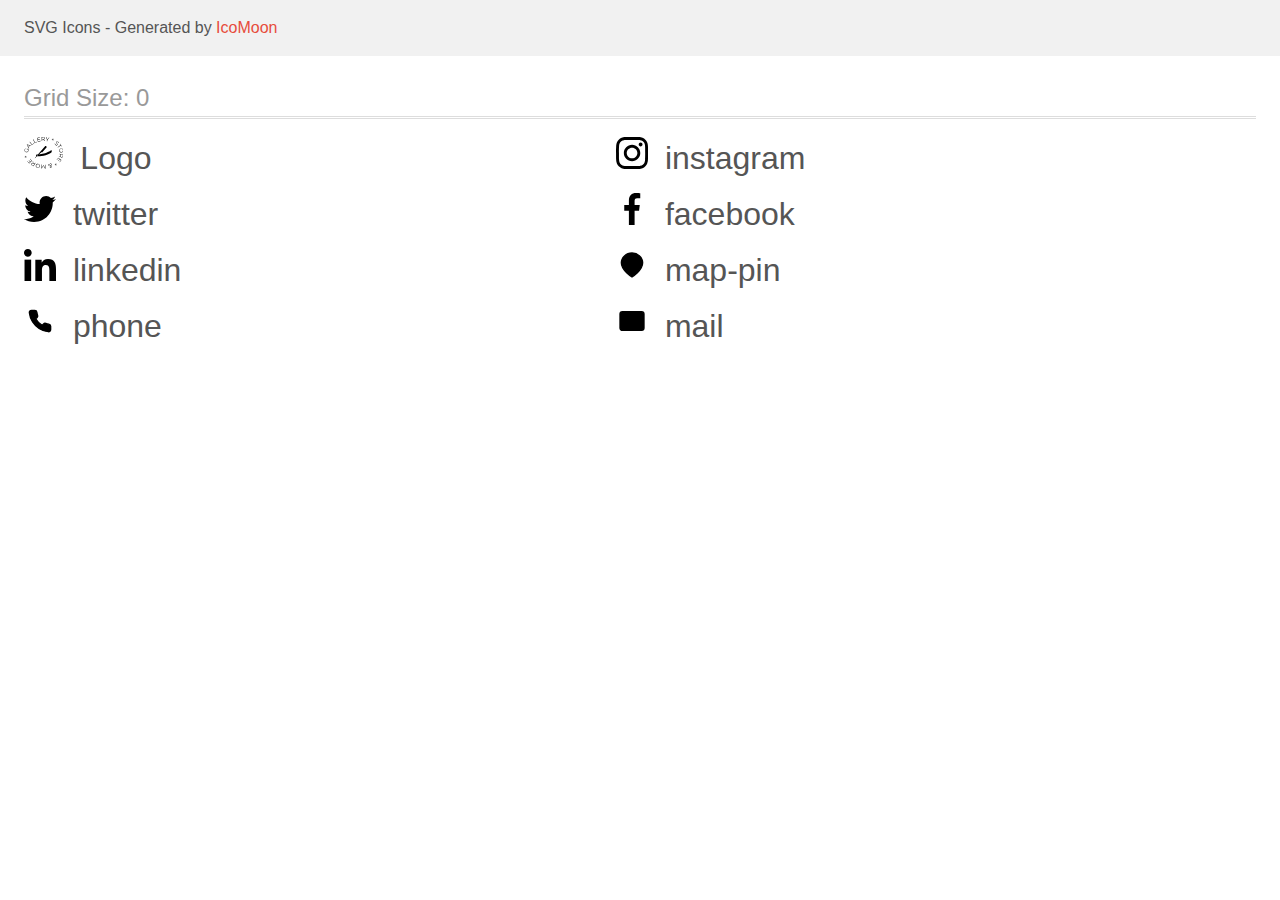
<file: img/icomoon/demo.html>
<!doctype html>
<html>
<head>
    <title>IcoMoon - SVG Icons</title>
    <meta charset="utf-8">
    <meta name="viewport" content="width=device-width, initial-scale=1">
    <link rel="stylesheet" href="demo-files/demo.css">
    <link rel="stylesheet" href="style.css">
</head>
<body>
<svg aria-hidden="true" style="position: absolute; width: 0; height: 0; overflow: hidden;" version="1.1" xmlns="http://www.w3.org/2000/svg" xmlns:xlink="http://www.w3.org/1999/xlink">
<defs>
<symbol id="Logo" viewBox="0 0 39 32">
<path d="M22.377 9.64l-0.741-0.571c-0.116-0.095-0.264-0.139-0.412-0.124s-0.285 0.088-0.38 0.204l-10.251 11.897 0.158 0.177 2.539-2.366c-0.085-0.034-0.155-0.098-0.198-0.179s-0.057-0.175-0.039-0.265c0.018-0.090 0.067-0.171 0.138-0.229s0.16-0.088 0.251-0.087c0.082 0 0.162 0.027 0.228 0.076s0.115 0.119 0.139 0.198l3.347-3.137c0.051-0.042 0.115-0.064 0.181-0.064s0.13 0.023 0.181 0.064l0.17 0.126c0.057 0.042 0.128 0.060 0.198 0.052s0.135-0.043 0.181-0.097l4.376-4.96c0.047-0.049 0.082-0.108 0.104-0.172s0.030-0.133 0.024-0.2c-0.006-0.068-0.027-0.133-0.061-0.192s-0.080-0.11-0.135-0.149v0z"></path>
<path d="M27.195 12.989c-2.243 1.613-4.756 2.804-7.418 3.514-2.642 0.679-5.345 1.085-8.069 1.211 0.055 0.406 0.153 0.804 0.294 1.189 1.538 1.406 13.118-0.994 15.38-3.771 0.481-0.577-0.187-2.143-0.187-2.143zM13.444 18.857c-0.076 0-0.15-0.023-0.214-0.066s-0.113-0.103-0.142-0.174c-0.029-0.071-0.037-0.149-0.022-0.224s0.051-0.145 0.105-0.199 0.122-0.091 0.197-0.106c0.075-0.015 0.152-0.007 0.222 0.022s0.13 0.079 0.173 0.143c0.042 0.064 0.065 0.139 0.065 0.216 0.001 0.051-0.009 0.102-0.028 0.15s-0.047 0.091-0.083 0.127c-0.036 0.036-0.079 0.065-0.126 0.084s-0.097 0.029-0.148 0.028v0z"></path>
<path d="M2.503 12.166l0.090-0.394 1.47 0.337c0.121 0.226 0.196 0.475 0.221 0.731 0.028 0.271 0.011 0.546-0.051 0.811-0.073 0.369-0.241 0.712-0.486 0.994-0.233 0.267-0.534 0.464-0.871 0.571-0.347 0.108-0.715 0.122-1.069 0.040-0.354-0.077-0.681-0.251-0.944-0.503-0.259-0.242-0.446-0.553-0.537-0.897-0.102-0.374-0.102-0.769 0-1.143 0.061-0.28 0.17-0.547 0.322-0.789 0.144-0.22 0.338-0.402 0.565-0.531l0.204 0.314c-0.195 0.121-0.362 0.282-0.491 0.473s-0.216 0.408-0.256 0.635c-0.070 0.296-0.064 0.604 0.017 0.897 0.076 0.278 0.227 0.529 0.435 0.726 0.214 0.21 0.483 0.354 0.775 0.417 0.283 0.080 0.582 0.080 0.865 0 0.271-0.090 0.514-0.25 0.707-0.463 0.198-0.23 0.334-0.507 0.396-0.806 0.093-0.362 0.069-0.744-0.068-1.091l-1.295-0.331z"></path>
<path d="M5.703 8.572l-1.317 1.777 0.565 1.023-0.26 0.354-2.092-3.857 0.243-0.337 4.258 0.926-0.266 0.354-1.131-0.24zM5.33 8.48l-2.262-0.514 1.131 2.051 1.131-1.537z"></path>
<path d="M5.33 4.886l0.339-0.257 2.154 2.914 1.775-1.343 0.215 0.291-2.109 1.594-2.375-3.2z"></path>
<path d="M8.892 2.503l0.379-0.171 1.493 3.303 2.019-0.926 0.147 0.331-2.397 1.103-1.64-3.64z"></path>
<path d="M16.344 3.817l0.085 0.36-2.725 0.646-0.905-3.897 2.646-0.623 0.079 0.354-2.262 0.531 0.322 1.383 1.99-0.474 0.085 0.354-1.996 0.469 0.339 1.446 2.341-0.549z"></path>
<path d="M20.229 3.96l-0.944-1.257c-0.105 0.006-0.211 0.006-0.317 0l-1.063 0.034 0.040 1.269h-0.418l-0.13-4 1.504-0.006c0.425-0.040 0.85 0.076 1.199 0.326 0.147 0.119 0.265 0.271 0.345 0.443s0.121 0.361 0.119 0.551c0.016 0.282-0.057 0.563-0.209 0.8-0.163 0.228-0.392 0.398-0.656 0.486l0.99 1.337-0.458 0.017zM19.833 2.080c0.102-0.094 0.18-0.211 0.23-0.34s0.070-0.269 0.058-0.408c0.003-0.139-0.026-0.278-0.083-0.405s-0.143-0.238-0.25-0.327c-0.261-0.179-0.574-0.261-0.888-0.234l-1.074 0.040 0.068 2 1.052-0.034c0.321 0.012 0.635-0.091 0.888-0.291v0z"></path>
<path d="M23.22 2.897l-0.204 1.366-0.413-0.063 0.209-1.343-1.17-2.857 0.441 0.069 1.001 2.434 1.696-2.017 0.396 0.086-1.956 2.326z"></path>
<path d="M28.812 2.657l0.492 0.646-0.215 0.171-0.492-0.663-0.311 0.749-0.238-0.103 0.317-0.749-0.814 0.109v-0.274l0.803-0.091-0.498-0.646 0.221-0.171 0.435 0.651 0.305-0.754 0.243 0.103-0.288 0.766 0.814-0.114v0.28l-0.775 0.091z"></path>
<path d="M30.7 7.263c-0.134-0.208-0.217-0.445-0.243-0.691l0.334-0.149c0.025 0.226 0.098 0.445 0.215 0.64 0.126 0.219 0.291 0.412 0.486 0.571 0.202 0.195 0.459 0.321 0.735 0.36 0.1 0.009 0.2-0.006 0.293-0.045s0.174-0.1 0.238-0.178c0.047-0.052 0.083-0.114 0.105-0.181s0.031-0.138 0.025-0.208c-0.019-0.139-0.065-0.273-0.136-0.394-0.106-0.175-0.221-0.345-0.345-0.509-0.151-0.199-0.287-0.409-0.407-0.629-0.092-0.164-0.143-0.349-0.147-0.537-0-0.212 0.078-0.416 0.22-0.571 0.123-0.151 0.286-0.264 0.469-0.326 0.205-0.060 0.423-0.060 0.628 0 0.264 0.087 0.508 0.227 0.718 0.411 0.174 0.146 0.328 0.315 0.458 0.503 0.12 0.174 0.21 0.367 0.266 0.571l-0.322 0.171c-0.056-0.19-0.14-0.371-0.249-0.537-0.108-0.148-0.236-0.281-0.379-0.394-0.199-0.194-0.455-0.317-0.729-0.349-0.101-0.009-0.202 0.008-0.295 0.049s-0.174 0.104-0.236 0.185c-0.048 0.051-0.085 0.113-0.107 0.18s-0.030 0.138-0.023 0.209c0.013 0.144 0.060 0.283 0.136 0.406 0.079 0.131 0.192 0.303 0.345 0.509 0.151 0.195 0.288 0.401 0.407 0.617 0.094 0.164 0.147 0.348 0.153 0.537 0 0.212-0.078 0.416-0.221 0.571-0.124 0.153-0.289 0.266-0.475 0.326-0.205 0.062-0.423 0.062-0.628 0-0.266-0.087-0.512-0.227-0.724-0.411-0.228-0.201-0.42-0.441-0.565-0.709v0z"></path>
<path d="M36.389 8.097l-0.797-1.143 0.294-0.211 1.838 2.651-0.294 0.211-0.797-1.143-2.952 2.086-0.237-0.349 2.946-2.103z"></path>
<path d="M35.122 12.794c0.101-0.345 0.297-0.655 0.565-0.891 0.263-0.238 0.582-0.401 0.927-0.474 0.352-0.082 0.718-0.068 1.063 0.040 0.333 0.111 0.631 0.308 0.865 0.571 0.244 0.283 0.409 0.626 0.481 0.994 0.094 0.361 0.094 0.741 0 1.103-0.104 0.344-0.299 0.652-0.565 0.891-0.27 0.244-0.597 0.413-0.951 0.491s-0.721 0.062-1.067-0.046c-0.335-0.106-0.635-0.304-0.865-0.571-0.242-0.282-0.408-0.622-0.481-0.989-0.086-0.37-0.077-0.755 0.028-1.12v0zM35.863 14.611c0.189 0.217 0.433 0.377 0.707 0.463 0.282 0.083 0.58 0.092 0.866 0.028s0.553-0.199 0.774-0.394c0.209-0.194 0.363-0.441 0.447-0.714 0.079-0.289 0.087-0.593 0.023-0.886s-0.198-0.565-0.39-0.794c-0.197-0.218-0.449-0.378-0.729-0.463-0.285-0.077-0.585-0.077-0.871 0-0.288 0.056-0.554 0.192-0.769 0.394-0.211 0.195-0.365 0.444-0.447 0.72-0.077 0.29-0.077 0.596 0 0.886 0.062 0.284 0.196 0.546 0.39 0.76v0z"></path>
<path d="M34.692 19.429l1.464-0.571c0-0.103 0.034-0.206 0.062-0.314l0.277-1.034-1.199-0.314 0.107-0.406 3.822 1.034-0.385 1.446c-0.087 0.422-0.319 0.799-0.656 1.063-0.155 0.109-0.332 0.18-0.519 0.207s-0.377 0.012-0.556-0.047c-0.273-0.060-0.517-0.212-0.693-0.431s-0.272-0.492-0.274-0.775l-1.561 0.571 0.107-0.429zM36.586 19.589c0.066 0.121 0.156 0.228 0.264 0.314s0.232 0.148 0.365 0.184c0.133 0.036 0.271 0.044 0.407 0.024s0.266-0.067 0.384-0.139c0.25-0.203 0.42-0.488 0.481-0.806l0.271-1.029-1.917-0.52-0.271 1.029c-0.104 0.306-0.098 0.64 0.017 0.943v0z"></path>
<path d="M32.662 23.109l-0.288-0.223 1.696-2.257 3.155 2.417-1.64 2.189-0.288-0.223 1.385-1.846-1.131-0.863-1.238 1.651-0.283-0.217 1.267-1.651-1.17-0.897-1.464 1.92z"></path>
<path d="M31.339 27.663l-0.808 0.046v-0.274l0.808-0.006-0.435-0.68 0.221-0.143 0.43 0.686 0.351-0.766 0.243 0.131-0.384 0.72 0.809-0.046v0.28h-0.82l0.435 0.68-0.221 0.143-0.43-0.686-0.373 0.743-0.238-0.137 0.413-0.691z"></path>
<path d="M23.989 27.206l0.684 0.383c0.115-0.223 0.275-0.418 0.47-0.574s0.42-0.268 0.661-0.329c0.225-0.071 0.461-0.096 0.695-0.074 0.203 0.016 0.399 0.087 0.565 0.206 0.151 0.115 0.262 0.275 0.317 0.457 0.068 0.226 0.056 0.468-0.034 0.686-0.142 0.296-0.333 0.564-0.565 0.794 0.186 0.101 0.359 0.226 0.514 0.371 0.107 0.111 0.186 0.246 0.232 0.394 0.029 0.115 0.031 0.236 0.005 0.352s-0.078 0.225-0.152 0.317c-0.151 0.22-0.376 0.376-0.633 0.44-0.226 0.087-0.475 0.087-0.701 0-0.1-0.044-0.189-0.11-0.26-0.194s-0.121-0.184-0.147-0.291c-0.059-0.189-0.045-0.393 0.040-0.571 0.13-0.26 0.3-0.497 0.503-0.703l-1.363-0.766c-0.052 0.269-0.063 0.545-0.034 0.817h-0.345c-0.023-0.336 0.015-0.673 0.113-0.994l-0.712-0.4 0.147-0.32zM24.973 27.777l1.498 0.84c0.196-0.189 0.359-0.412 0.481-0.657 0.062-0.166 0.062-0.349 0-0.514-0.026-0.099-0.075-0.19-0.144-0.265s-0.156-0.131-0.252-0.164c-0.235-0.080-0.489-0.080-0.724 0-0.192 0.051-0.37 0.144-0.523 0.273s-0.275 0.289-0.36 0.47l0.023 0.017zM27.099 30.063c0.037-0.063 0.060-0.134 0.068-0.206s0-0.147-0.023-0.216c-0.035-0.113-0.097-0.215-0.181-0.297-0.144-0.123-0.301-0.228-0.469-0.314-0.171 0.171-0.322 0.363-0.447 0.571-0.068 0.13-0.085 0.281-0.045 0.423 0.018 0.065 0.049 0.126 0.092 0.178s0.096 0.095 0.157 0.124c0.144 0.055 0.303 0.055 0.447 0 0.154-0.041 0.288-0.137 0.379-0.269l0.023 0.006z"></path>
<path d="M17.096 31.611l0.079-4h0.401l-0.062 3.2 1.606-2.663h0.198l1.504 2.709 0.057-3.183h0.401l-0.073 4h-0.345l-1.662-2.989-1.758 2.931-0.345-0.006z"></path>
<path d="M15.129 27.429c0.259 0.249 0.444 0.566 0.534 0.915s0.084 0.717-0.020 1.062c-0.093 0.354-0.278 0.675-0.537 0.931-0.251 0.25-0.567 0.424-0.91 0.503-0.363 0.083-0.74 0.071-1.097-0.034-0.356-0.088-0.683-0.267-0.95-0.52-0.255-0.246-0.437-0.558-0.526-0.903-0.087-0.356-0.081-0.729 0.019-1.082s0.288-0.673 0.547-0.93c0.247-0.249 0.555-0.427 0.893-0.514 0.361-0.082 0.736-0.071 1.091 0.034 0.359 0.092 0.689 0.277 0.956 0.537v0zM13.201 27.229c-0.277 0.065-0.529 0.208-0.729 0.411-0.208 0.21-0.357 0.472-0.43 0.76-0.079 0.286-0.079 0.588 0 0.874 0.067 0.278 0.21 0.532 0.413 0.731 0.213 0.21 0.476 0.362 0.763 0.44 0.288 0.074 0.589 0.074 0.876 0 0.277-0.069 0.53-0.211 0.735-0.411 0.207-0.21 0.355-0.473 0.43-0.76 0.079-0.288 0.079-0.592 0-0.88-0.072-0.277-0.217-0.53-0.418-0.731-0.214-0.211-0.479-0.36-0.769-0.434-0.285-0.080-0.586-0.080-0.871 0v0z"></path>
<path d="M8.92 24.571l0.153 1.571c0.097 0.042 0.191 0.090 0.283 0.143l0.922 0.537 0.622-1.109 0.367 0.211-1.979 3.446-1.289-0.749c-0.381-0.193-0.682-0.517-0.848-0.914-0.061-0.179-0.082-0.369-0.061-0.557s0.085-0.369 0.185-0.529c0.131-0.25 0.34-0.451 0.594-0.571 0.258-0.108 0.543-0.13 0.814-0.063l-0.164-1.68 0.401 0.263zM8.276 26.377c-0.133 0.034-0.258 0.094-0.367 0.178s-0.2 0.188-0.269 0.308c-0.068 0.12-0.112 0.253-0.128 0.39s-0.005 0.277 0.034 0.41c0.133 0.296 0.362 0.536 0.65 0.68l0.91 0.531 0.989-1.714-0.91-0.531c-0.262-0.198-0.584-0.297-0.91-0.28v0.029z"></path>
<path d="M5.573 21.891l0.254-0.257 1.951 2.029-2.827 2.789-1.883-1.966 0.26-0.257 1.6 1.663 0.967-0.989-1.402-1.474 0.271-0.263 1.431 1.486 1.052-1.034-1.674-1.726z"></path>
<path d="M1.372 19.646l0.136-0.789 0.266 0.040-0.153 0.811 0.752-0.28 0.090 0.251-0.763 0.263 0.628 0.537-0.181 0.206-0.605-0.571-0.141 0.811-0.271-0.051 0.158-0.811-0.758 0.274-0.085-0.223 0.758-0.269-0.628-0.531 0.187-0.206 0.611 0.537z"></path>
</symbol>
<symbol id="instagram" viewBox="0 0 32 32">
<path d="M31.969 9.408c-0.075-1.7-0.35-2.869-0.744-3.882-0.406-1.075-1.032-2.038-1.851-2.838-0.8-0.813-1.769-1.444-2.832-1.844-1.019-0.394-2.182-0.669-3.882-0.744-1.713-0.081-2.257-0.1-6.601-0.1s-4.888 0.019-6.595 0.094c-1.7 0.075-2.869 0.35-3.882 0.744-1.075 0.406-2.038 1.031-2.838 1.85-0.813 0.8-1.444 1.769-1.844 2.832-0.394 1.019-0.669 2.182-0.744 3.882-0.081 1.713-0.1 2.257-0.1 6.601s0.019 4.888 0.094 6.595c0.075 1.7 0.35 2.869 0.744 3.882 0.406 1.075 1.038 2.038 1.85 2.838 0.8 0.813 1.769 1.444 2.832 1.844 1.019 0.394 2.182 0.669 3.882 0.744 1.706 0.075 2.25 0.094 6.595 0.094s4.888-0.019 6.595-0.094c1.7-0.075 2.869-0.35 3.882-0.744 2.151-0.832 3.851-2.532 4.682-4.682 0.394-1.019 0.669-2.182 0.744-3.882 0.075-1.707 0.094-2.251 0.094-6.595s-0.006-4.888-0.081-6.595zM29.087 22.473c-0.069 1.563-0.331 2.407-0.55 2.969-0.538 1.394-1.644 2.5-3.038 3.038-0.563 0.219-1.413 0.481-2.969 0.55-1.688 0.075-2.194 0.094-6.464 0.094s-4.782-0.019-6.464-0.094c-1.563-0.069-2.407-0.331-2.969-0.55-0.694-0.256-1.325-0.663-1.838-1.194-0.531-0.519-0.938-1.144-1.194-1.838-0.219-0.563-0.481-1.413-0.55-2.969-0.075-1.688-0.094-2.194-0.094-6.464s0.019-4.782 0.094-6.464c0.069-1.563 0.331-2.407 0.55-2.969 0.256-0.694 0.663-1.325 1.2-1.838 0.519-0.531 1.144-0.938 1.838-1.194 0.563-0.219 1.413-0.481 2.969-0.55 1.688-0.075 2.194-0.094 6.464-0.094 4.276 0 4.782 0.019 6.464 0.094 1.563 0.069 2.407 0.331 2.969 0.55 0.694 0.256 1.325 0.662 1.838 1.194 0.531 0.519 0.938 1.144 1.194 1.838 0.219 0.563 0.481 1.413 0.55 2.969 0.075 1.688 0.094 2.194 0.094 6.464s-0.019 4.77-0.094 6.458z"></path>
<path d="M16.059 7.783c-4.538 0-8.22 3.682-8.22 8.22s3.682 8.22 8.22 8.22c4.539 0 8.22-3.682 8.22-8.22s-3.682-8.22-8.22-8.22zM16.059 21.335c-2.944 0-5.332-2.388-5.332-5.332s2.388-5.332 5.332-5.332c2.944 0 5.332 2.388 5.332 5.332s-2.388 5.332-5.332 5.332v0z"></path>
<path d="M26.524 7.458c0 1.060-0.859 1.919-1.919 1.919s-1.919-0.859-1.919-1.919c0-1.060 0.859-1.919 1.919-1.919s1.919 0.859 1.919 1.919v0z"></path>
</symbol>
<symbol id="twitter" viewBox="0 0 32 32">
<path d="M32 6.078c-1.19 0.522-2.458 0.868-3.78 1.036 1.36-0.812 2.398-2.088 2.886-3.626-1.268 0.756-2.668 1.29-4.16 1.588-1.204-1.282-2.92-2.076-4.792-2.076-3.632 0-6.556 2.948-6.556 6.562 0 0.52 0.044 1.020 0.152 1.496-5.454-0.266-10.28-2.88-13.522-6.862-0.566 0.982-0.898 2.106-0.898 3.316 0 2.272 1.17 4.286 2.914 5.452-1.054-0.020-2.088-0.326-2.964-0.808 0 0.020 0 0.046 0 0.072 0 3.188 2.274 5.836 5.256 6.446-0.534 0.146-1.116 0.216-1.72 0.216-0.42 0-0.844-0.024-1.242-0.112 0.85 2.598 3.262 4.508 6.13 4.57-2.232 1.746-5.066 2.798-8.134 2.798-0.538 0-1.054-0.024-1.57-0.090 2.906 1.874 6.35 2.944 10.064 2.944 12.072 0 18.672-10 18.672-18.668 0-0.29-0.010-0.57-0.024-0.848 1.302-0.924 2.396-2.078 3.288-3.406z"></path>
</symbol>
<symbol id="facebook" viewBox="0 0 32 32">
<path d="M21.329 5.313h2.921v-5.088c-0.504-0.069-2.237-0.225-4.256-0.225-4.212 0-7.097 2.649-7.097 7.519v4.481h-4.648v5.688h4.648v14.312h5.699v-14.311h4.46l0.708-5.688h-5.169v-3.919c0.001-1.644 0.444-2.769 2.735-2.769v0z"></path>
</symbol>
<symbol id="linkedin" viewBox="0 0 32 32">
<path d="M31.992 32v-0.001h0.008v-11.736c0-5.741-1.236-10.164-7.948-10.164-3.227 0-5.392 1.771-6.276 3.449h-0.093v-2.913h-6.364v21.364h6.627v-10.579c0-2.785 0.528-5.479 3.977-5.479 3.399 0 3.449 3.179 3.449 5.657v10.401h6.62z"></path>
<path d="M0.528 10.636h6.635v21.364h-6.635v-21.364z"></path>
<path d="M3.843 0c-2.121 0-3.843 1.721-3.843 3.843s1.721 3.879 3.843 3.879c2.121 0 3.843-1.757 3.843-3.879-0.001-2.121-1.723-3.843-3.843-3.843v0z"></path>
</symbol>
<symbol id="map-pin" viewBox="0 0 32 32">
<path stroke-linejoin="round" stroke-linecap="round" stroke-miterlimit="4" stroke-width="1.3333" d="M26.667 13.818c0 7.636-10.667 14.182-10.667 14.182s-10.667-6.545-10.667-14.182c0-5.422 4.776-9.818 10.667-9.818s10.667 4.396 10.667 9.818v0z"></path>
<path stroke-linejoin="round" stroke-linecap="round" stroke-miterlimit="4" stroke-width="1.3333" d="M16 18.667c2.209 0 4-1.791 4-4s-1.791-4-4-4-4 1.791-4 4c0 2.209 1.791 4 4 4z"></path>
</symbol>
<symbol id="phone" viewBox="0 0 32 32">
<path stroke-linejoin="round" stroke-linecap="round" stroke-miterlimit="4" stroke-width="1.3333" d="M26.666 21.337v3.218c0.002 0.604-0.25 1.181-0.695 1.589s-1.042 0.61-1.643 0.556c-3.301-0.359-6.471-1.487-9.257-3.293-2.592-1.647-4.789-3.844-6.436-6.436-1.813-2.798-2.941-5.984-3.293-9.3-0.054-0.6 0.146-1.195 0.552-1.639s0.98-0.698 1.582-0.699h3.218c1.077-0.011 1.995 0.779 2.145 1.845 0.136 1.030 0.388 2.041 0.751 3.014 0.295 0.784 0.106 1.668-0.483 2.263l-1.362 1.362c1.527 2.685 3.75 4.909 6.436 6.436l1.362-1.362c0.595-0.589 1.479-0.777 2.263-0.483 0.973 0.363 1.984 0.615 3.014 0.751 1.079 0.152 1.872 1.088 1.845 2.177z"></path>
</symbol>
<symbol id="mail" viewBox="0 0 32 32">
<path stroke-linejoin="round" stroke-linecap="round" stroke-miterlimit="4" stroke-width="1.3333" d="M6.4 6.667h19.2c1.32 0 2.4 1.050 2.4 2.333v14c0 1.283-1.080 2.333-2.4 2.333h-19.2c-1.32 0-2.4-1.050-2.4-2.333v-14c0-1.283 1.080-2.333 2.4-2.333z"></path>
<path stroke-linejoin="round" stroke-linecap="round" stroke-miterlimit="4" stroke-width="1.3333" d="M26.667 9.333l-10.667 8-10.667-8"></path>
</symbol>
</defs>
</svg>

<header class="bgc1 clearfix">
<div class="mhl">
    <p>SVG Icons - Generated by <a href="https://icomoon.io/app">IcoMoon</a></p>
</div>
</header>
    <div class="clearfix mhl ptl">
        <h1 class="mvm mtn fgc1">Grid Size: 0</h1>
        <div class="glyph fs1">
            <div class="clearfix pbs">
                <svg class="icon Logo"><use xlink:href="#Logo"></use></svg><span class="name"> Logo</span>
            </div>
        </div>
        <div class="glyph fs1">
            <div class="clearfix pbs">
                <svg class="icon instagram"><use xlink:href="#instagram"></use></svg><span class="name"> instagram</span>
            </div>
        </div>
        <div class="glyph fs1">
            <div class="clearfix pbs">
                <svg class="icon twitter"><use xlink:href="#twitter"></use></svg><span class="name"> twitter</span>
            </div>
        </div>
        <div class="glyph fs1">
            <div class="clearfix pbs">
                <svg class="icon facebook"><use xlink:href="#facebook"></use></svg><span class="name"> facebook</span>
            </div>
        </div>
        <div class="glyph fs1">
            <div class="clearfix pbs">
                <svg class="icon linkedin"><use xlink:href="#linkedin"></use></svg><span class="name"> linkedin</span>
            </div>
        </div>
        <div class="glyph fs1">
            <div class="clearfix pbs">
                <svg class="icon map-pin"><use xlink:href="#map-pin"></use></svg><span class="name"> map-pin</span>
            </div>
        </div>
        <div class="glyph fs1">
            <div class="clearfix pbs">
                <svg class="icon phone"><use xlink:href="#phone"></use></svg><span class="name"> phone</span>
            </div>
        </div>
        <div class="glyph fs1">
            <div class="clearfix pbs">
                <svg class="icon mail"><use xlink:href="#mail"></use></svg><span class="name"> mail</span>
            </div>
        </div>
  </div>
<script defer src="svgxuse.js"></script>
</body>
</html>
</file>
<file: img/icomoon/demo-files/demo.css>
body {
  padding: 0;
  margin: 0;
  font-family: sans-serif;
  font-size: 1em;
  line-height: 1.5;
  color: #555;
  background: #fff;
}
h1 {
  font-size: 1.5em;
  font-weight: normal;
  box-shadow: 0 1px #ddd, 0 2px #fff, 0 3px #ddd;
}
small {
  font-size: .66666667em;
}
a {
  color: #e74c3c;
  text-decoration: none;
}
a:hover, a:focus {
  box-shadow: 0 1px #e74c3c;
}
.bshadow0, input {
  box-shadow: inset 0 -2px #e7e7e7;
}
input:hover {
  box-shadow: inset 0 -2px #ccc;
}
input, fieldset {
  font-size: 1em;
  margin: 0;
  padding: 0;
  border: 0;
}
input {
  color: inherit;
  line-height: 1.5;
  height: 1.5em;
  padding: .25em 0;
}
input:focus {
  outline: none;
  box-shadow: inset 0 -2px #449fdb;
}
.glyph {
  font-size: 16px;
  margin-right: 1.5em;
  float: left;
  width: 17em;
}
svg {
  color: #000;
}
.liga {
  width: 80%;
  width: calc(100% - 2.5em);
}
.talign-right {
  text-align: right;
}
.talign-center {
  text-align: center;
}
.bgc1 {
  background: #f1f1f1;
}
.fgc0 {
  color: #000;
}
.fgc1 {
  color: #999;
}
p {
  margin-top: 1em;
  margin-bottom: 1em;
}
.mvm {
  margin-top: .75em;
  margin-bottom: .75em;
}
.mtn {
  margin-top: 0;
}
.mtl, .mal {
  margin-top: 1.5em;
}
.mbl, .mal {
  margin-bottom: 1.5em;
}
.mal, .mhl {
  margin-left: 1.5em;
  margin-right: 1.5em;
}
.mhmm {
  margin-left: 1em;
  margin-right: 1em;
}
.ptl {
  padding-top: 1.5em;
}
.pbs, .pvs {
  padding-bottom: .25em;
}
.pvs, .pts {
  padding-top: .25em;
}
.unit {
  float: left;
}
.unitRight {
  float: right;
}
.size1of2 {
  width: 50%;
}
.size1of1 {
  width: 100%;
}
.clearfix:before, .clearfix:after {
  content: " ";
  display: table;
}
.clearfix:after {
  clear: both;
}
.hidden-true {
  display: none;
}
.textbox0 {
  width: 3em;
  background: #f1f1f1;
  padding: .25em .5em;
  line-height: 1.5;
  height: 1.5em;
}
.fs0 {
  font-size: 16px;
}
.fs1 {
  font-size: 32px;
}
.name {
  margin-left: .25em;
}
</file>
<file: img/icomoon/style.css>
.icon {
  display: inline-block;
  width: 1em;
  height: 1em;
  stroke-width: 0;
  stroke: currentColor;
  fill: currentColor;
}

/* ==========================================
Single-colored icons can be modified like so:
.name {
  font-size: 32px;
  color: red;
}
========================================== */

.Logo {
  width: 1.232421875em;
}
</file>
